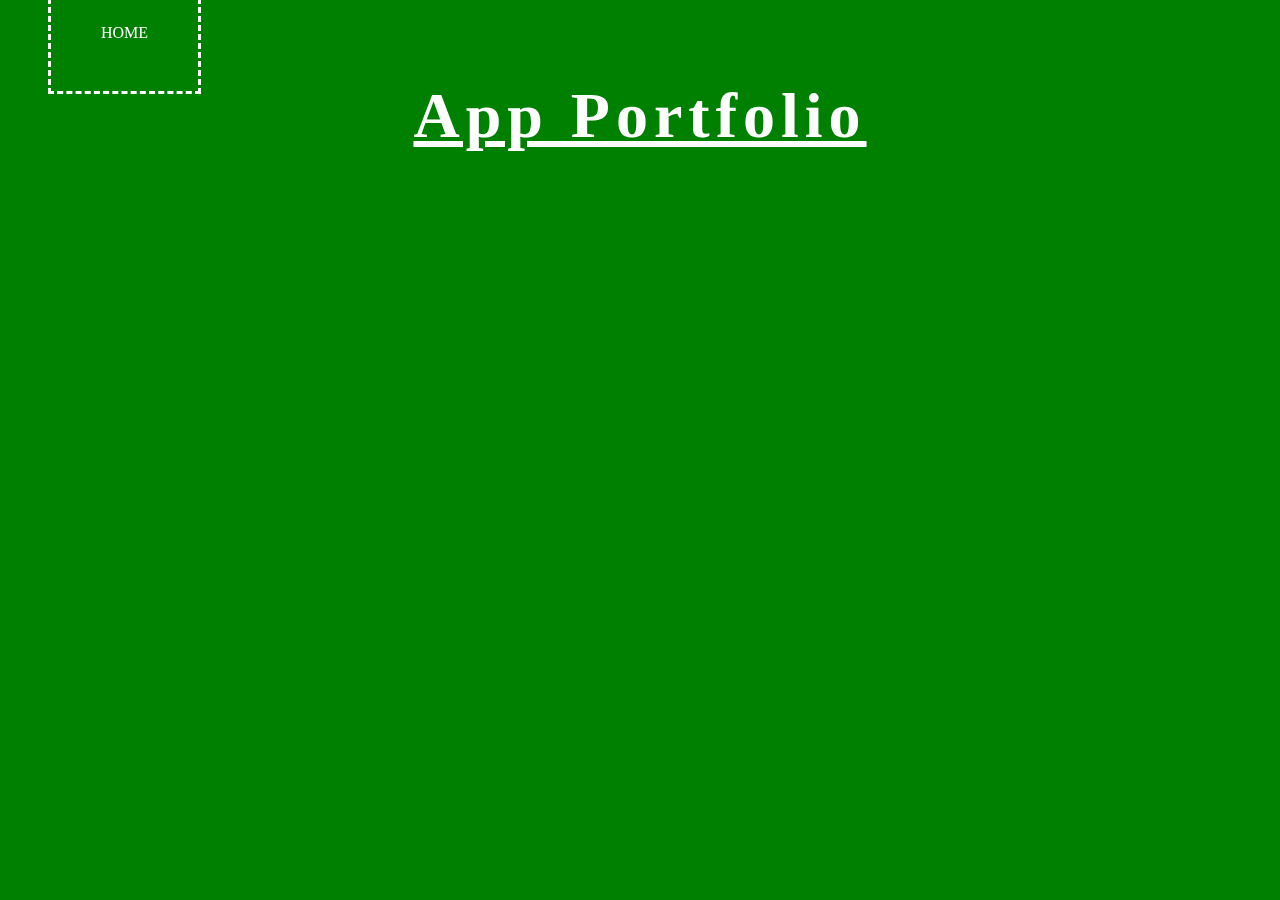
<file: appportfolio.html>
<html>
  <head>
    <title> TAB TITLE </title>
  </head>
  <body>
    <ul>
      <li> <a href="https://wvcs.github.io/website-humzamalhi/">HOME </a></li>
    </ul>
  <br>
  <center>
  <h2>App Portfolio</h2>
  <br>
    <iframe width="392" height="620" style="border: 0px;" src="https://studio.code.org/projects/applab/YISfkG7IUGtf3IQdGJArC1baIdVIN0EA8mClDhthtqc/embed"></iframe>
    <iframe width="392" height="620" style="border: 0px;" src="https://studio.code.org/projects/applab/HTqqkGpXUXtXZeW8CwcOuClJCe8wwViGrlUaGA_WhEU/embed"></iframe>
    <iframe width="392" height="620" style="border: 0px;" src="https://studio.code.org/projects/applab/G0X9L-Qx30SA5_qTBBhF6QzzK2VrbIlqUypkHVXpMSQ/embed"></iframe>
  
  </center> 
    <head> <link rel="stylesheet" href="style.css">
<link rel="icon" type="image/x-icon" href="link to image">
  </head>
  </body>
</html>
</file>
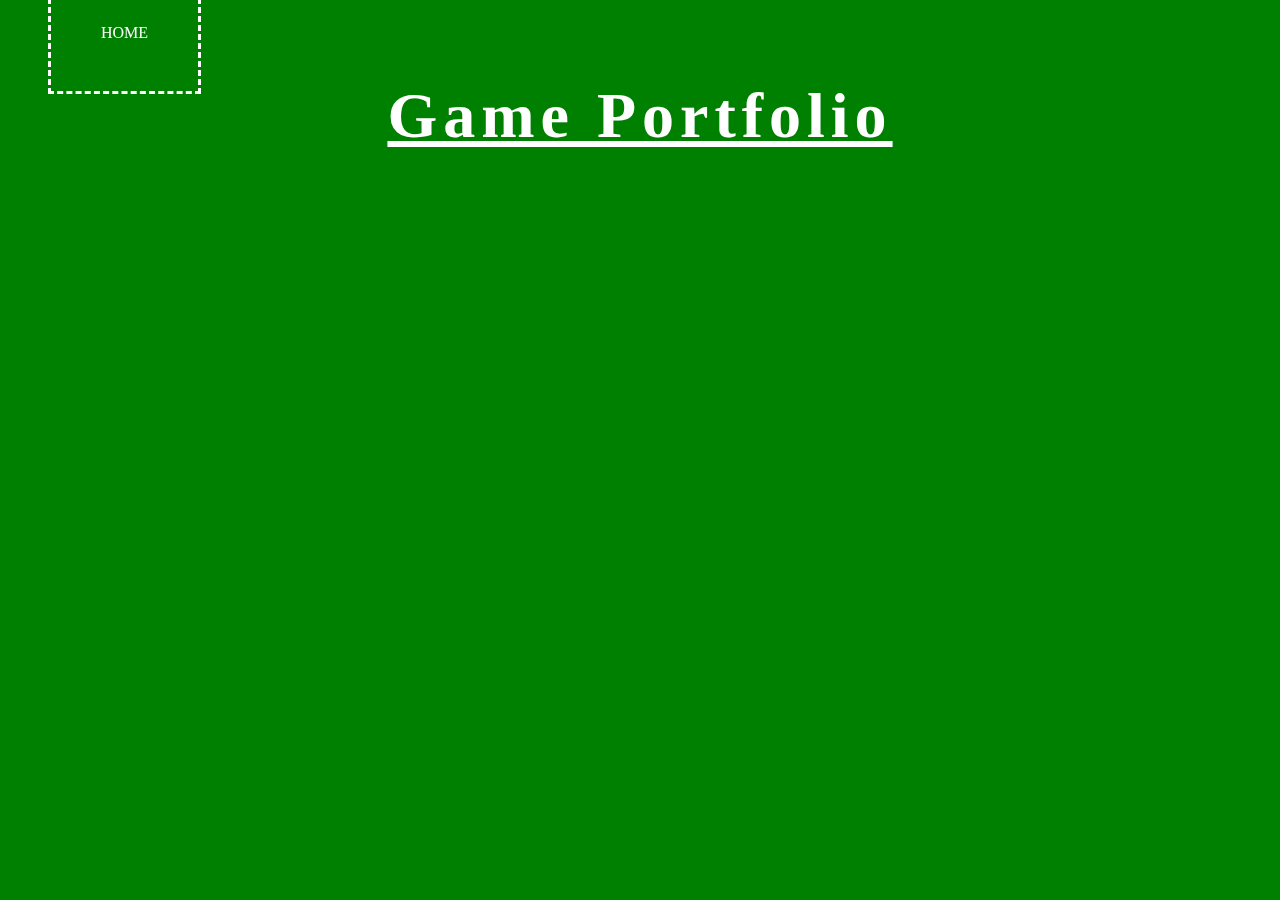
<file: gameportfolio.html>
<html>
  <head>
    <title> TAB TITLE </title>
  </head>
  <body>
    <ul>
      <li> <a href="https://wvcs.github.io/website-humzamalhi/">HOME </a></li>
    </ul>
  <br>
  <center>
  <h2>Game Portfolio</h2>
  <br>
    <iframe width="392" height="620" style="border: 0px;" src="https://studio.code.org/projects/applab/lgUyyGYq2htreGCm_uxOhEDB_ORyUU8-sPLPgEgHcFI/embed"></iframe>
    <iframe width="392" height="620" style="border: 0px;" src="https://studio.code.org/projects/applab/Cg7kvRlUQheX23YkpYPE3K2M-BiZ0g0HGjIHAuHoPOA/embed"></iframe>
    <iframe width="392" height="620" style="border: 0px;" src="https://studio.code.org/projects/applab/655PZr6GUDHvuV3qA9SHCvtT_ZuffHQmHT0rPMxBRno/embed"></iframe>
  
  </center> 
  <head> <link rel="stylesheet" href="style.css">
<link rel="icon" type="image/x-icon" href="link to image">
  </head>
  </body>
</html>
</file>
<file: style.css>
body{
  background-color:green;
}
h2{
  color:white;
  font-size:400%;
  letter-spacing:6px;
  text-decoration: underline;
}
p{
  color:white;
  font-size: 200%;
}
img{
  border: dotted white 10px;
}
iframe{
  border: dashed white 10px; 
}
ul{
  list-style-type: none;
  text-align: center;
  position: fixed;
  width: 100%;
}
li{
  float: left;
}
li a{
  padding: 50px;
  font-family: "Papyrus", Fantasy;
  border-style: dashed;
  color: white;
  text-decoration-line: none;
}
li a:hover{
  background-color: white;
  color: green;
}
</file>
